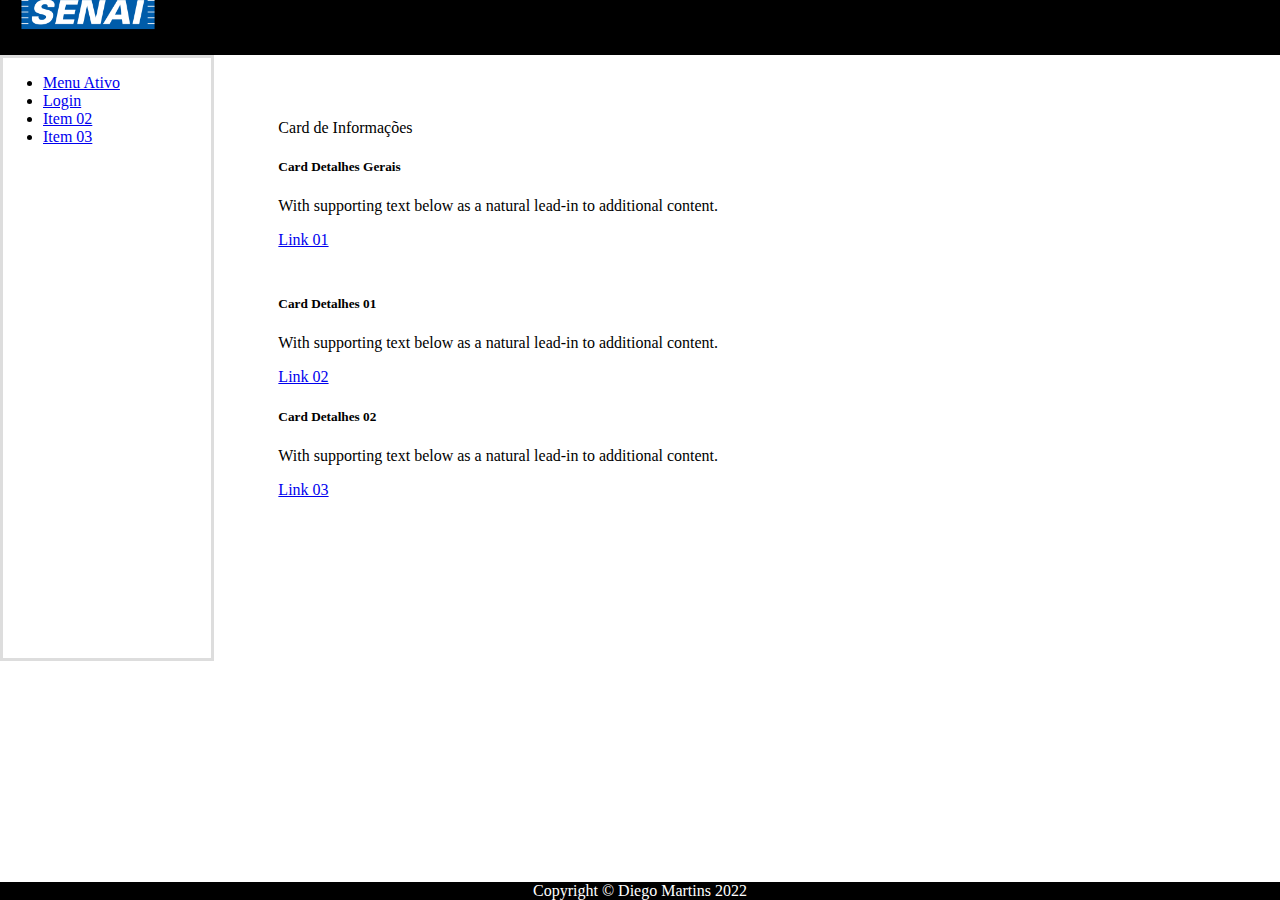
<file: WebContent/index.html>
<!DOCTYPE html>
<html lang="pt-BR">
<head>
<meta charset="UTF-8">
<meta name="description" content="Dashboard">
<meta name="author" content="Diego Martins">
<meta name="viewport" content="width=device-width, initial-scale=1.0">
<title>Dashboard</title>
<link rel="stylesheet" type="text/css" href="css/styleindex.css">
<link href="https://cdn.jsdelivr.net/npm/bootstrap@5.2.0-beta1/dist/css/bootstrap.min.css" rel="stylesheet" integrity="sha384-0evHe/X+R7YkIZDRvuzKMRqM+OrBnVFBL6DOitfPri4tjfHxaWutUpFmBp4vmVor" crossorigin="anonymous">
<script src="https://cdn.jsdelivr.net/npm/bootstrap@5.2.0-beta1/dist/js/bootstrap.bundle.min.js" integrity="sha384-pprn3073KE6tl6bjs2QrFaJGz5/SUsLqktiwsUTF55Jfv3qYSDhgCecCxMW52nD2" crossorigin="anonymous"></script>

</head>
<body>

	<div class="content-fluid">
	<nav>
		<img alt="logo" src="imgs/logo.png">
	</nav>
<div class="conteudo">
	<div class="sidebar">
		<ul class="nav flex-column">
			<li class="nav-item"><a class="nav-link" href="#">Menu Ativo</a></li>
			<li class="nav-item"><a class="nav-link" href="login.html">Login</a></li>
			<li class="nav-item"><a class="nav-link" href="#">Item 02</a></li>
			<li class="nav-item"><a class="nav-link" href="#">Item 03</a></li>
		</ul>
	</div>
	<section>
		<div class="card">
			<div class="card-header">Card de Informações</div>
				<div class="card-body">
					<h5 class="card-title">Card Detalhes Gerais</h5>
					<p class="card-text">With supporting text below as a natural
						lead-in to additional content.</p>
					<a href="#" class="btn btn-primary">Link 01</a>
			</div>
		</div>
		<div class="minicard">
			<div class="row">
			  <div class="col-sm-6">
			    <div class="card">
			      <div class="card-body">
			        <h5 class="card-title">Card Detalhes 01</h5>
			        <p class="card-text">With supporting text below as a natural lead-in to additional content.</p>
			        <a href="#" class="btn btn-primary">Link 02</a>
			      </div>
			    </div>
			  </div>
			  <div class="col-sm-6">
			    <div class="card">
			      <div class="card-body">
			        <h5 class="card-title">Card Detalhes 02</h5>
			        <p class="card-text">With supporting text below as a natural lead-in to additional content.</p>
			        <a href="#" class="btn btn-primary">Link 03</a>
			      </div>
			    </div>
			  </div>
			</div>
		</div>
	</section>
</div>
	<footer> Copyright &copy; Diego Martins 2022 </footer>
	</div>
</body>
</file>
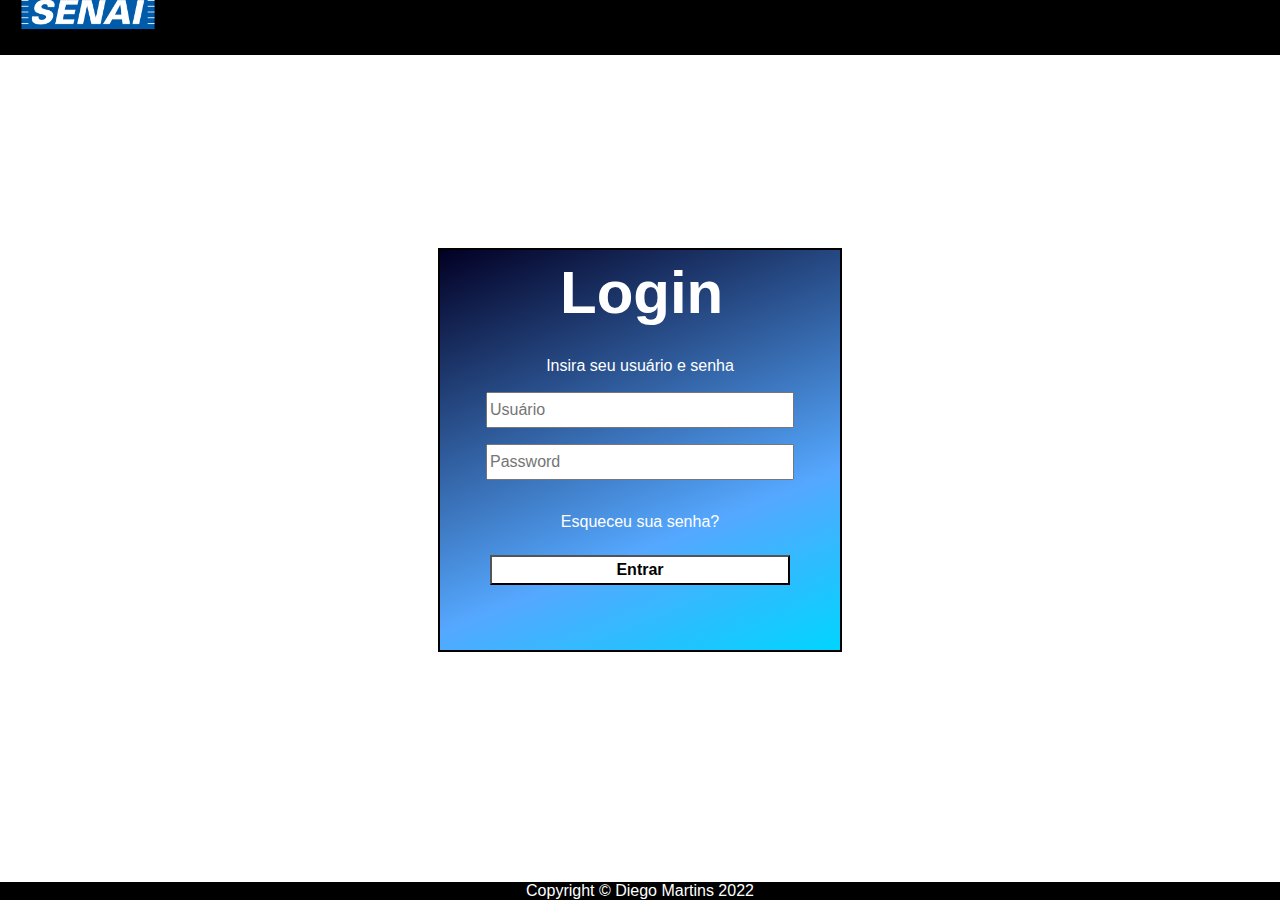
<file: WebContent/login.html>
<!DOCTYPE html>
<html lang="pt-BR">
<head>
<meta charset="UTF-8">
<title>Login</title>
<link rel="stylesheet" type="text/css" href="css/stylelogin.css">
</head>
<body>
<nav>
		<img alt="logo" src="imgs/logo.png">
	</nav>
<section>
	<div class="telaLogin">
	<form name="frmlogin" method="post" action="https://w7.pngwing.com/pngs/30/252/png-transparent-computer-icons-password-strength-padlock-text-technic-symbol-thumbnail.png">
				<h1>Login</h1>
				<p>Insira seu usuário e senha</p>
				<input type="text" name="txtlogin" placeholder="Usuário" required> 
				<br><br>
				<input type="password" name="txtpassword" placeholder="Password" required>
				<br><br>
				<a href="https://scontent.frao1-2.fna.fbcdn.net/v/t1.18169-9/10407072_228090730734050_2773740761187551401_n.jpg?_nc_cat=100&ccb=1-7&_nc_sid=09cbfe&_nc_ohc=bTLmTLAtxHEAX8bwlSE&_nc_ht=scontent.frao1-2.fna&oh=00_AT9tS4C334ASaYv7FGm9HqDDC3lIjqMoQZ3VQrQ2NZYcLA&oe=62C3B722">Esqueceu sua senha?</a>
				<button type="submit">Entrar</button>
	</form>
	</div>
</section>
<footer> Copyright &copy; Diego Martins 2022 </footer>
</body>
</html>
</file>
<file: WebContent/css/styleindex.css>
@charset "UTF-8";

body {
	margin: 0 auto;
	background-color: #ffffff;
}


nav img {
	float: left;
	height: 150px;
	width: 150px;
	position: absolute; top : -7%; left : 1%;
}

footer{
    background-color: #000000;
	color: #fff;
	text-align: center;
	bottom: 0;
    position: fixed;
    width: 100%;

}

.sidebar {
	
	width: 20%;
	border: 3px solid #ddd;
	height: 600px;
	
}

.conteudo {
	display: flex;
	justify-content: center;
	align-items: flex-start;
}

nav{
	background: #000000;
	width: 100%;
	height: 55px;
}

section {
	width: 90%;
	height: 600px;
	padding: 5%;
}

.minicard {
	margin-top: 5%;
}
</file>
<file: WebContent/css/stylelogin.css>
@charset "UTF-8";

body {
	margin: 0 auto;
	font-family: "Century Gothic", sans-serif;
	background-color: #ffffff;
}

h1 {
	float: center;
	margin: 2% 30%;
	font-size: 60px;
	color: #ffffff;
}

p {
	color: #ffffff;
	position: absolute;
	top: 25%;
	left: 50%;
	transform: translateY(-50%) translateX(-50%);
	transform: translateY(-50%) translateX(-50%);
}

a {
	color: #ffffff;
	position: absolute;
	top: 68%;
	left: 50%;
	transform: translateY(-50%) translateX(-50%);
	transform: translateY(-50%) translateX(-50%);
	text-decoration: none;
}

a:before {
	content: "";
	position: absolute;
	width: 100%;
	height: 1px;
	bottom: 0;
	left: 0;
	background-color: #ffffff;
	visibility: hidden;
	-webkit-transform: scaleX(0);
	transform: scaleX(0);
	-webkit-transition: all 0.3s ease-in-out 0s;
	transition: all 0.3s ease-in-out 0s;
}

a:hover:before {
	visibility: visible;
	-webkit-transform: scaleX(1);
	transform: scaleX(1);
}

input[type=text] {
	color: #000000;
	width: 300px;
	height: 30px;
	font-size: 16px;
	position: absolute;
	top: 40%;
	left: 50%;
	transform: translateY(-50%) translateX(-50%);
	transform: translateY(-50%) translateX(-50%);
}

input[type=password] {
	color: #000000;
	width: 300px;
	height: 30px;
	font-size: 16px;
	position: absolute;
	top: 53%;
	left: 50%;
	transform: translateY(-50%) translateX(-50%);
	transform: translateY(-50%) translateX(-50%);
}

button {
	width: 300px;
	height: 30px;
	background-color: #ffffff;
	font-weight: bold;
	font-size: 16px;
	position: absolute;
	top: 80%;
	left: 50%;
	transform: translateY(-50%) translateX(-50%);
	transform: translateY(-50%) translateX(-50%);
	cursor: pointer;
}

section {
	background: rgb(2, 0, 36);
	background: linear-gradient(158deg, rgba(2, 0, 36, 1) 0%,
		rgba(85, 168, 255, 1) 68%, rgba(0, 212, 255, 1) 100%);
	width: 400px;
	height: 400px;
	position: absolute;
	border-style: solid;
	border-width: 2px;
	position: absolute;
	top: 50%;
	left: 50%;
	transform: translateY(-50%) translateX(-50%);
	transform: translateY(-50%) translateX(-50%);
}

nav {
	background: #000000;
	width: 100%;
	height: 55px;
}

footer {
	background-color: #000000;
	color: #fff;
	text-align: center;
	bottom: 0;
	position: fixed;
	width: 100%;
}

nav img {
	float: left;
	height: 150px;
	width: 150px;
	position: absolute; top : -7%; left : 1%;
}
</file>
